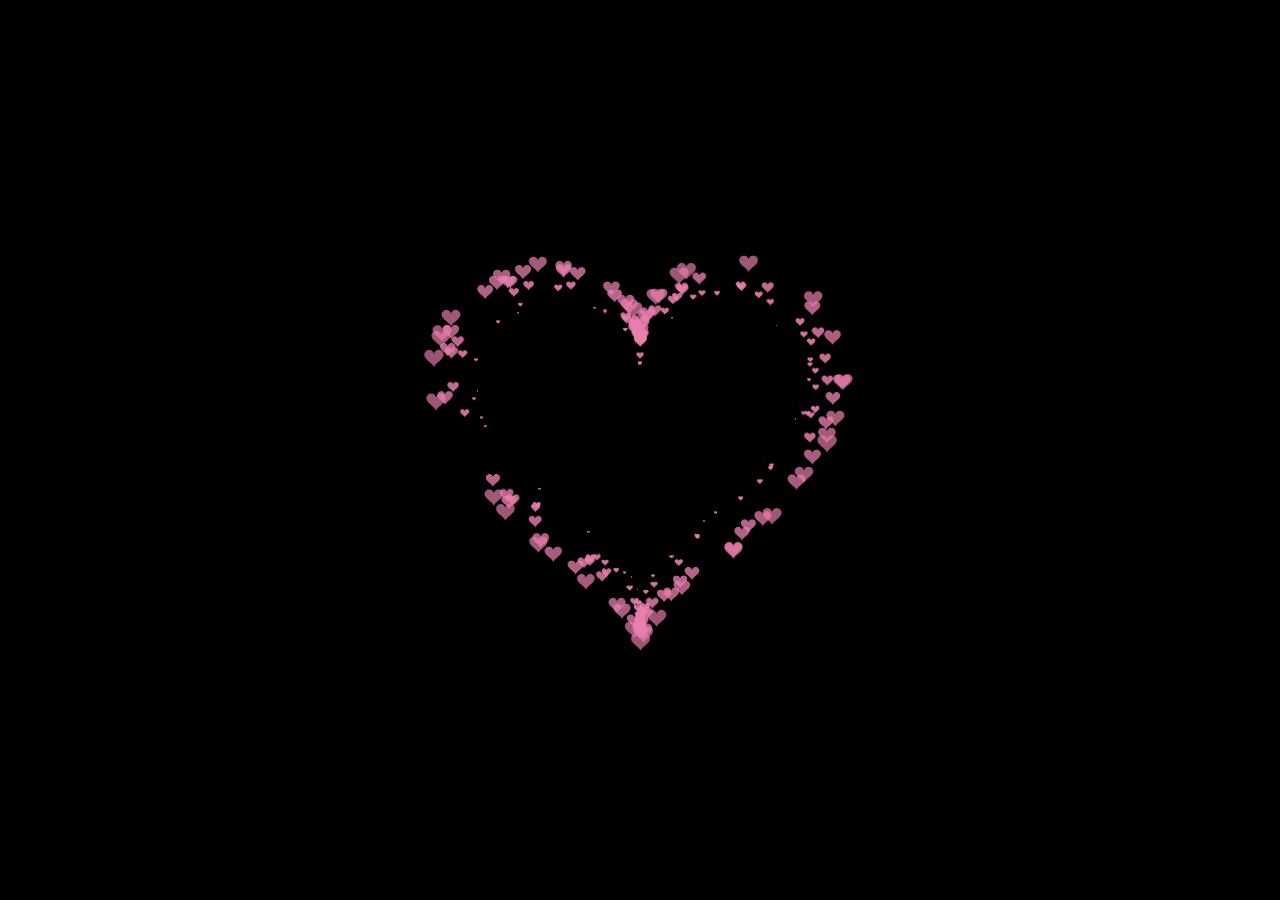
<file: love.html>
<!DOCTYPE html>
<html>
<head>
	<title></title>
</head>
<style>
  *{
    padding: 0;
    margin: 0;
  }
  html, body {
  height: 100%;
  padding: 0;
  margin: 0;
  background: #000;
}
canvas {
  position: absolute;
  width: 100%;
  height: 100%;
}
.aa{
  position: fixed;
  left: 50%;
  bottom: 10px;
  color: #ccc
}
</style>
<body>
    <canvas id="pinkboard"></canvas>
 
    <script>
       
/*
 * Settings
 */
var settings = {
  particles: {
    length:   500, // maximum amount of particles
    duration:   2, // particle duration in sec
    velocity: 100, // particle velocity in pixels/sec
    effect: -0.75, // play with this for a nice effect
    size:      30, // particle size in pixels
  },
};
 
/*
 * RequestAnimationFrame polyfill by Erik M?ller
 */
(function(){var b=0;var c=["ms","moz","webkit","o"];for(var a=0;a<c.length&&!window.requestAnimationFrame;++a){window.requestAnimationFrame=window[c[a]+"RequestAnimationFrame"];window.cancelAnimationFrame=window[c[a]+"CancelAnimationFrame"]||window[c[a]+"CancelRequestAnimationFrame"]}if(!window.requestAnimationFrame){window.requestAnimationFrame=function(h,e){var d=new Date().getTime();var f=Math.max(0,16-(d-b));var g=window.setTimeout(function(){h(d+f)},f);b=d+f;return g}}if(!window.cancelAnimationFrame){window.cancelAnimationFrame=function(d){clearTimeout(d)}}}());
 
/*
 * Point class
 */
var Point = (function() {
  function Point(x, y) {
    this.x = (typeof x !== 'undefined') ? x : 0;
    this.y = (typeof y !== 'undefined') ? y : 0;
  }
  Point.prototype.clone = function() {
    return new Point(this.x, this.y);
  };
  Point.prototype.length = function(length) {
    if (typeof length == 'undefined')
      return Math.sqrt(this.x * this.x + this.y * this.y);
    this.normalize();
    this.x *= length;
    this.y *= length;
    return this;
  };
  Point.prototype.normalize = function() {
    var length = this.length();
    this.x /= length;
    this.y /= length;
    return this;
  };
  return Point;
})();
 
/*
 * Particle class
 */
var Particle = (function() {
  function Particle() {
    this.position = new Point();
    this.velocity = new Point();
    this.acceleration = new Point();
    this.age = 0;
  }
  Particle.prototype.initialize = function(x, y, dx, dy) {
    this.position.x = x;
    this.position.y = y;
    this.velocity.x = dx;
    this.velocity.y = dy;
    this.acceleration.x = dx * settings.particles.effect;
    this.acceleration.y = dy * settings.particles.effect;
    this.age = 0;
  };
  Particle.prototype.update = function(deltaTime) {
    this.position.x += this.velocity.x * deltaTime;
    this.position.y += this.velocity.y * deltaTime;
    this.velocity.x += this.acceleration.x * deltaTime;
    this.velocity.y += this.acceleration.y * deltaTime;
    this.age += deltaTime;
  };
  Particle.prototype.draw = function(context, image) {
    function ease(t) {
      return (--t) * t * t + 1;
    }
    var size = image.width * ease(this.age / settings.particles.duration);
    context.globalAlpha = 1 - this.age / settings.particles.duration;
    context.drawImage(image, this.position.x - size / 2, this.position.y - size / 2, size, size);
  };
  return Particle;
})();
 
/*
 * ParticlePool class
 */
var ParticlePool = (function() {
  var particles,
      firstActive = 0,
      firstFree   = 0,
      duration    = settings.particles.duration;
  
  function ParticlePool(length) {
    // create and populate particle pool
    particles = new Array(length);
    for (var i = 0; i < particles.length; i++)
      particles[i] = new Particle();
  }
  ParticlePool.prototype.add = function(x, y, dx, dy) {
    particles[firstFree].initialize(x, y, dx, dy);
    
    // handle circular queue
    firstFree++;
    if (firstFree   == particles.length) firstFree   = 0;
    if (firstActive == firstFree       ) firstActive++;
    if (firstActive == particles.length) firstActive = 0;
  };
  ParticlePool.prototype.update = function(deltaTime) {
    var i;
    
    // update active particles
    if (firstActive < firstFree) {
      for (i = firstActive; i < firstFree; i++)
        particles[i].update(deltaTime);
    }
    if (firstFree < firstActive) {
      for (i = firstActive; i < particles.length; i++)
        particles[i].update(deltaTime);
      for (i = 0; i < firstFree; i++)
        particles[i].update(deltaTime);
    }
    
    // remove inactive particles
    while (particles[firstActive].age >= duration && firstActive != firstFree) {
      firstActive++;
      if (firstActive == particles.length) firstActive = 0;
    }
    
    
  };
  ParticlePool.prototype.draw = function(context, image) {
    // draw active particles
    if (firstActive < firstFree) {
      for (i = firstActive; i < firstFree; i++)
        particles[i].draw(context, image);
    }
    if (firstFree < firstActive) {
      for (i = firstActive; i < particles.length; i++)
        particles[i].draw(context, image);
      for (i = 0; i < firstFree; i++)
        particles[i].draw(context, image);
    }
  };
  return ParticlePool;
})();
 
/*
 * Putting it all together
 */
(function(canvas) {
  var context = canvas.getContext('2d'),
      particles = new ParticlePool(settings.particles.length),
      particleRate = settings.particles.length / settings.particles.duration, // particles/sec
      time;
  
  // get point on heart with -PI <= t <= PI
  function pointOnHeart(t) {
    return new Point(
      160 * Math.pow(Math.sin(t), 3),
      130 * Math.cos(t) - 50 * Math.cos(2 * t) - 20 * Math.cos(3 * t) - 10 * Math.cos(4 * t) + 25
    );
  }
  
  // creating the particle image using a dummy canvas
  var image = (function() {
    var canvas  = document.createElement('canvas'),
        context = canvas.getContext('2d');
    canvas.width  = settings.particles.size;
    canvas.height = settings.particles.size;
    // helper function to create the path
    function to(t) {
      var point = pointOnHeart(t);
      point.x = settings.particles.size / 2 + point.x * settings.particles.size / 350;
      point.y = settings.particles.size / 2 - point.y * settings.particles.size / 350;
      return point;
    }
    // create the path
    context.beginPath();
    var t = -Math.PI;
    var point = to(t);
    context.moveTo(point.x, point.y);
    while (t < Math.PI) {
      t += 0.01; // baby steps!
      point = to(t);
      context.lineTo(point.x, point.y);
    }
    context.closePath();
    // create the fill
    context.fillStyle = '#ea80b0';
    context.fill();
    // create the image
    var image = new Image();
    image.src = canvas.toDataURL();
    return image;
  })();
  
  // render that thing!
  function render() {
    // next animation frame
    requestAnimationFrame(render);
    
    // update time
    var newTime   = new Date().getTime() / 1000,
        deltaTime = newTime - (time || newTime);
    time = newTime;
    
    // clear canvas
    context.clearRect(0, 0, canvas.width, canvas.height);
    
    // create new particles
    var amount = particleRate * deltaTime;
    for (var i = 0; i < amount; i++) {
      var pos = pointOnHeart(Math.PI - 2 * Math.PI * Math.random());
      var dir = pos.clone().length(settings.particles.velocity);
      particles.add(canvas.width / 2 + pos.x, canvas.height / 2 - pos.y, dir.x, -dir.y);
    }
    
    // update and draw particles
    particles.update(deltaTime);
    particles.draw(context, image);
  }
  
  // handle (re-)sizing of the canvas
  function onResize() {
    canvas.width  = canvas.clientWidth;
    canvas.height = canvas.clientHeight;
  }
  window.onresize = onResize;
  
  // delay rendering bootstrap
  setTimeout(function() {
    onResize();
    render();
  }, 10);
})(document.getElementById('pinkboard'));
 
 
 
 
    </script>
</body>
</html>
</file>
